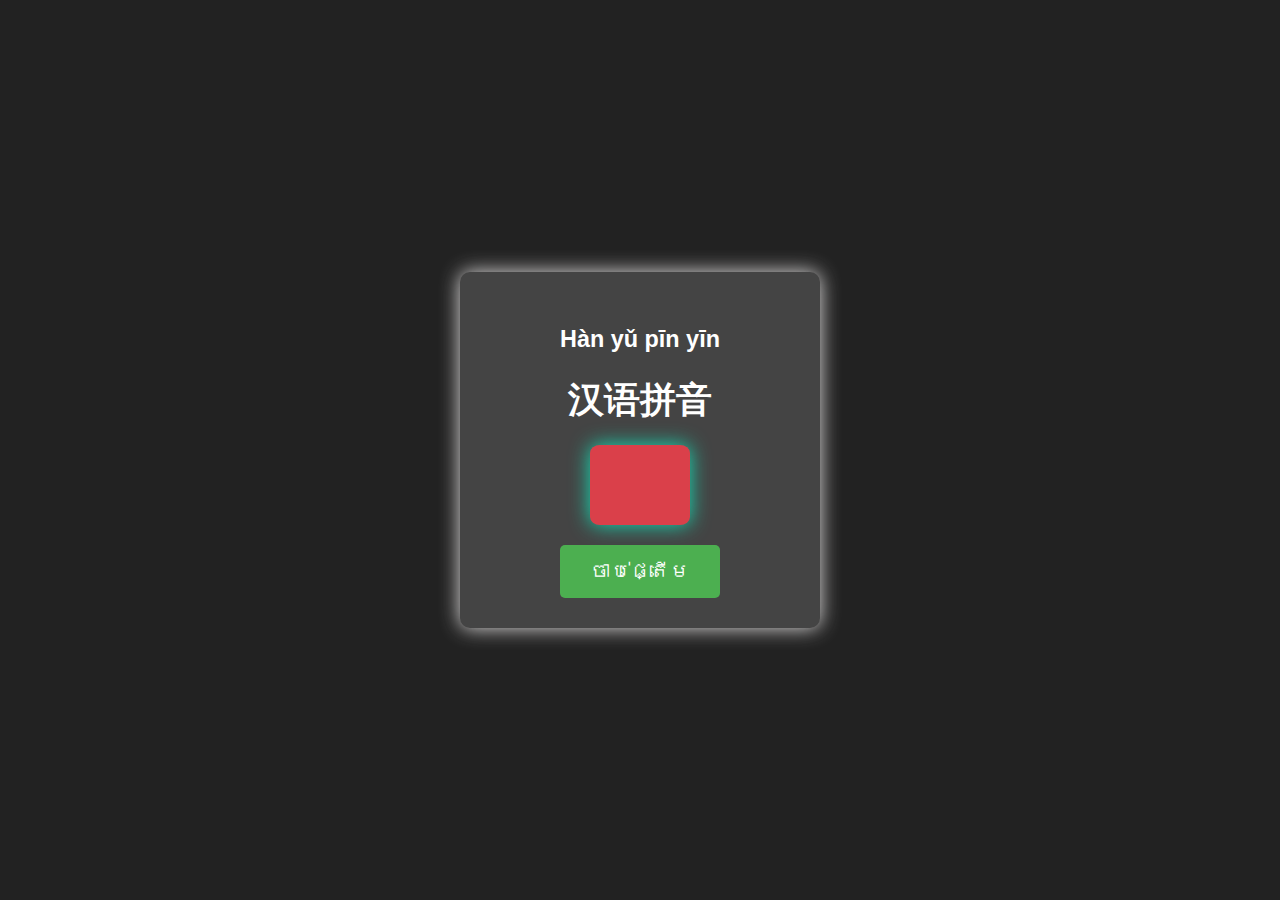
<file: index.html>
<!DOCTYPE html>
<html lang="en">

<head>
    <meta name="viewport" content="width=device-width, initial-scale=1">
    <title>汉语拼音</title>
    <link rel="stylesheet" href="styles.css">
</head>

<body>
    <div class="container">
        <div class="header">
            <h3>Hàn yǔ pīn yīn</h3>
            <h1>汉语拼音</h1>
        </div>
        <div class="content">
            <div class="circle" id="circleElement">
                <div class="letter" id="randomLetter"></div>
            </div>
            <p class="result" id="letterDescription"></p>
            <button id="generateButton">ចាប់ផ្តើម</button>
        </div>
        
    </div>

    <script src="script.js"></script>
</body>

</html>
</file>
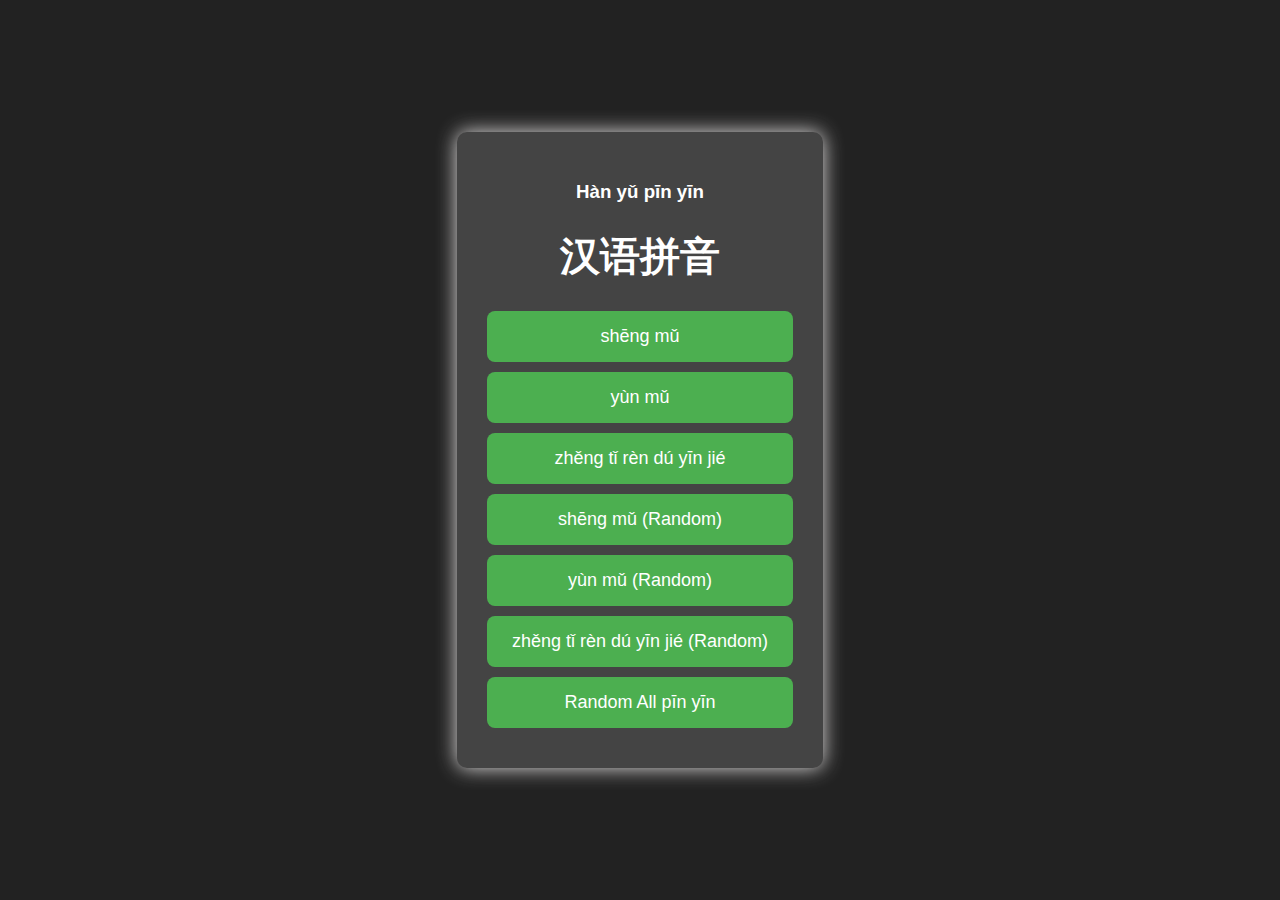
<file: option_PinYin.html>
<!DOCTYPE html>
<html lang="en">

<head>
    <meta charset="UTF-8">
    <meta name="viewport" content="width=device-width, initial-scale=1.0">
    <title>汉语拼音</title>
    <style>
        body {
            font-family: Arial, Helvetica, sans-serif, sans-serif;
            background-color: #222;
            margin: 0;
            padding: 0;
            display: flex;
            align-items: center;
            justify-content: center;
            min-height: 100vh;
        }

        h1{
            color: white;
            font-size: 40px;
        }

        h3{
            color: white;
        }

        .container {
            background-color: #444;
            padding: 30px;
            border-radius: 10px;
            text-align: center;
            box-shadow: 0 0 20px rgb(227, 225, 225);
            min-width: 300px;
            margin: 0 auto;
            /* Center the container */
        }

        .options {
            margin-top: 20px;
        }

        .option-button {
            display: block;
            margin-bottom: 10px;
            padding: 15px 25px;
            font-size: 18px;
            cursor: pointer;
            border: none;
            background-color: #4CAF50;
            color: white;
            border-radius: 8px;
            text-decoration: none;
            transition: background-color 0.3s ease;
        }

        .option-button:hover {
            background-color: rgb(81, 211, 146);
        }

        @media (max-width: 600px) {
            .option-button {
                padding: 12px 20px;
                font-size: 16px;
            }
        }
    </style>
</head>

<body>
    <div class="container">
        <h3>Hàn yǔ pīn yīn</h3>
        <h1>汉语拼音</h1>
        <div class="options">
            <a class="option-button" href="../PinYin/ShengMu/sheng_mu_step.html">shēng mǔ</a>
            <a class="option-button" href="../PinYin/YinMu/yin_mu_step.html">yùn mǔ</a>
            <a class="option-button" href="../PinYin/ZhengTiYinJie/zheng_ti_yin_jie_step.html">zhěng tǐ rèn dú yīn jié</a>
            
            <a class="option-button" href="../PinYin/ShengMu/sheng_mu_random.html">shēng mǔ (Random)</a>
            <a class="option-button" href="../PinYin/YinMu/yin_mu_random.html">yùn mǔ (Random)</a>
            <a class="option-button" href="../PinYin/ZhengTiYinJie/zheng_ti_yin_jie_random.html">zhěng tǐ rèn dú yīn jié (Random)</a>

            <a class="option-button" href="../PinYin/RandomAll/randomAll.html">Random All pīn yīn</a>
        </div>
    </div>

</body>

</html>
</file>
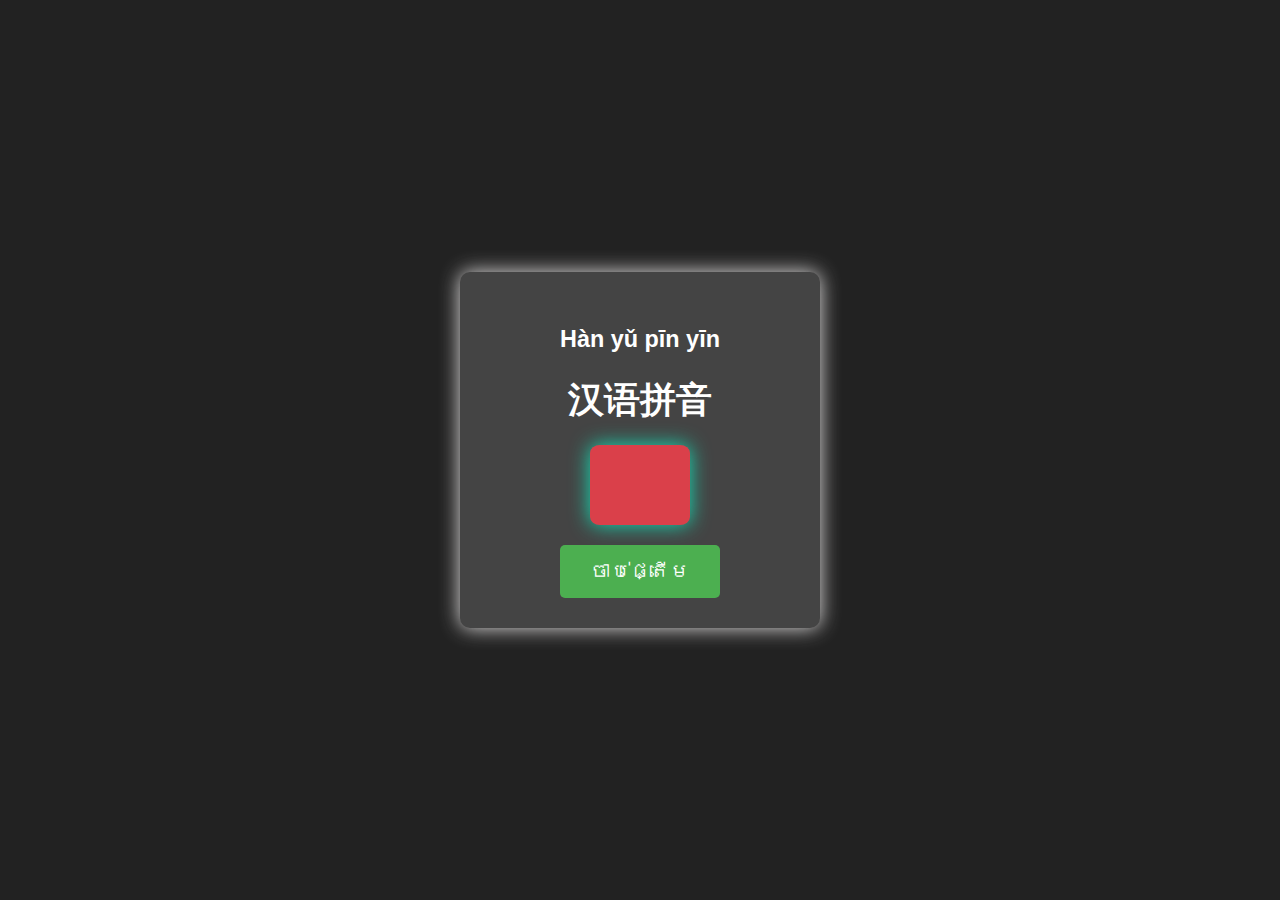
<file: RandomAll/randomAll.html>
<!DOCTYPE html>
<html lang="en">

<head>
    <meta name="viewport" content="width=device-width, initial-scale=1">
    <title>汉语拼音</title>
    <link rel="stylesheet" href="../styles.css">
</head>

<body>
    <div class="container">
        <div class="header">
            <h3>Hàn yǔ pīn yīn</h3>
            <h1>汉语拼音</h1>
        </div>
        <div class="content">
            <div class="circle" id="circleElement">
                <div class="letter" id="randomLetter"></div>
            </div>
            <p class="result" id="letterDescription"></p>
            <button id="generateButton">ចាប់ផ្តើម</button>
        </div>
        
    </div>

    <script src="randomAll.js"></script>
</body>

</html>
</file>
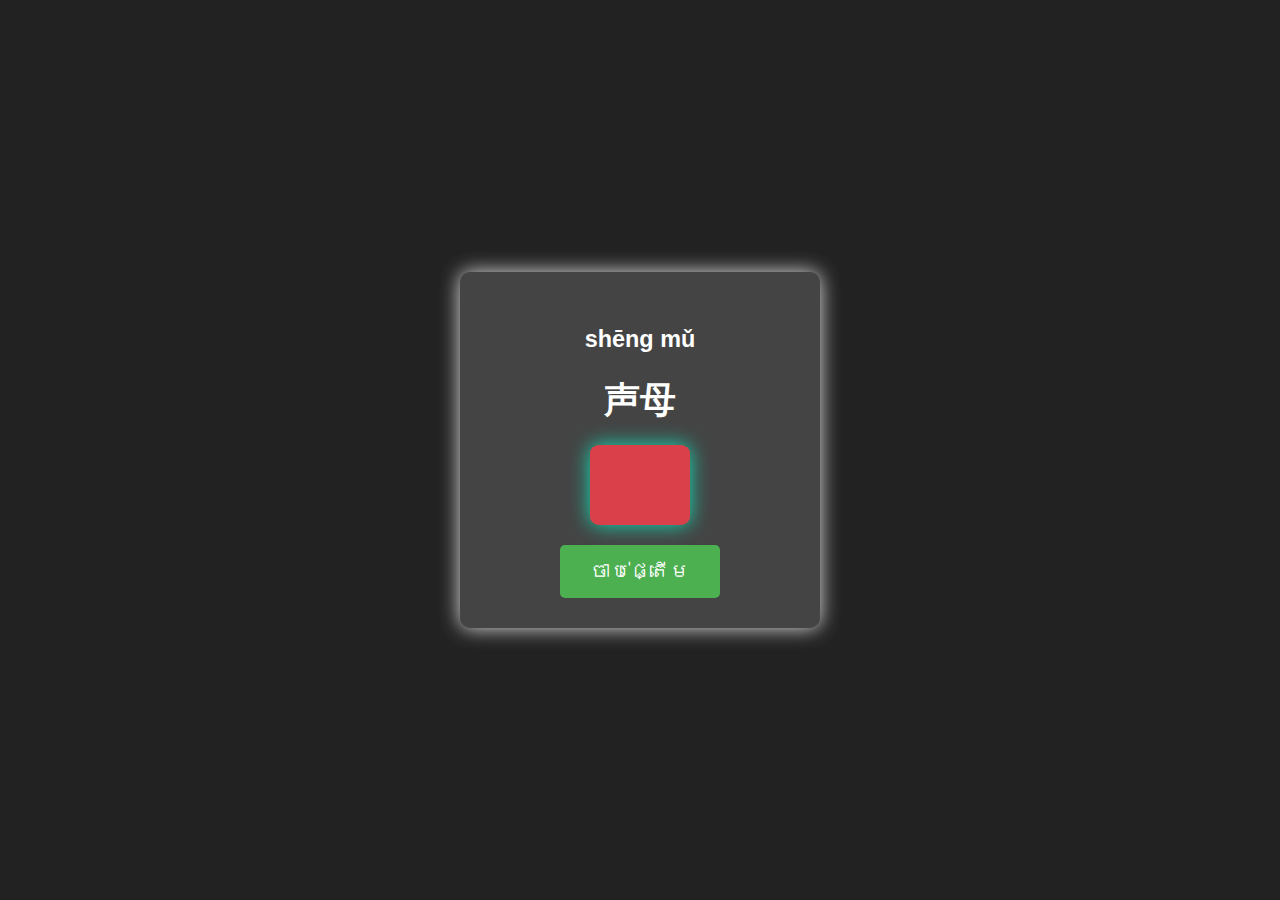
<file: ShengMu/sheng_mu_random.html>
<!DOCTYPE html>
<html lang="en">

<head>
    <meta name="viewport" content="width=device-width, initial-scale=1">
    <title>声母 (random)</title>
    <link rel="stylesheet" href="../styles.css">
</head>

<body>
    <div class="container">
        <div class="header">
            <h3>shēng mǔ</h3>
            <h1>声母</h1>
        </div>
        <div class="content">
            <div class="circle" id="circleElement">
                <div class="letter" id="randomLetter"></div>
            </div>
            <p class="result" id="letterDescription"></p>
            <button id="generateButton">ចាប់ផ្តើម</button>
        </div>
        
    </div>

    <script src="sheng_mu_random.js"></script>
</body>

</html>
</file>
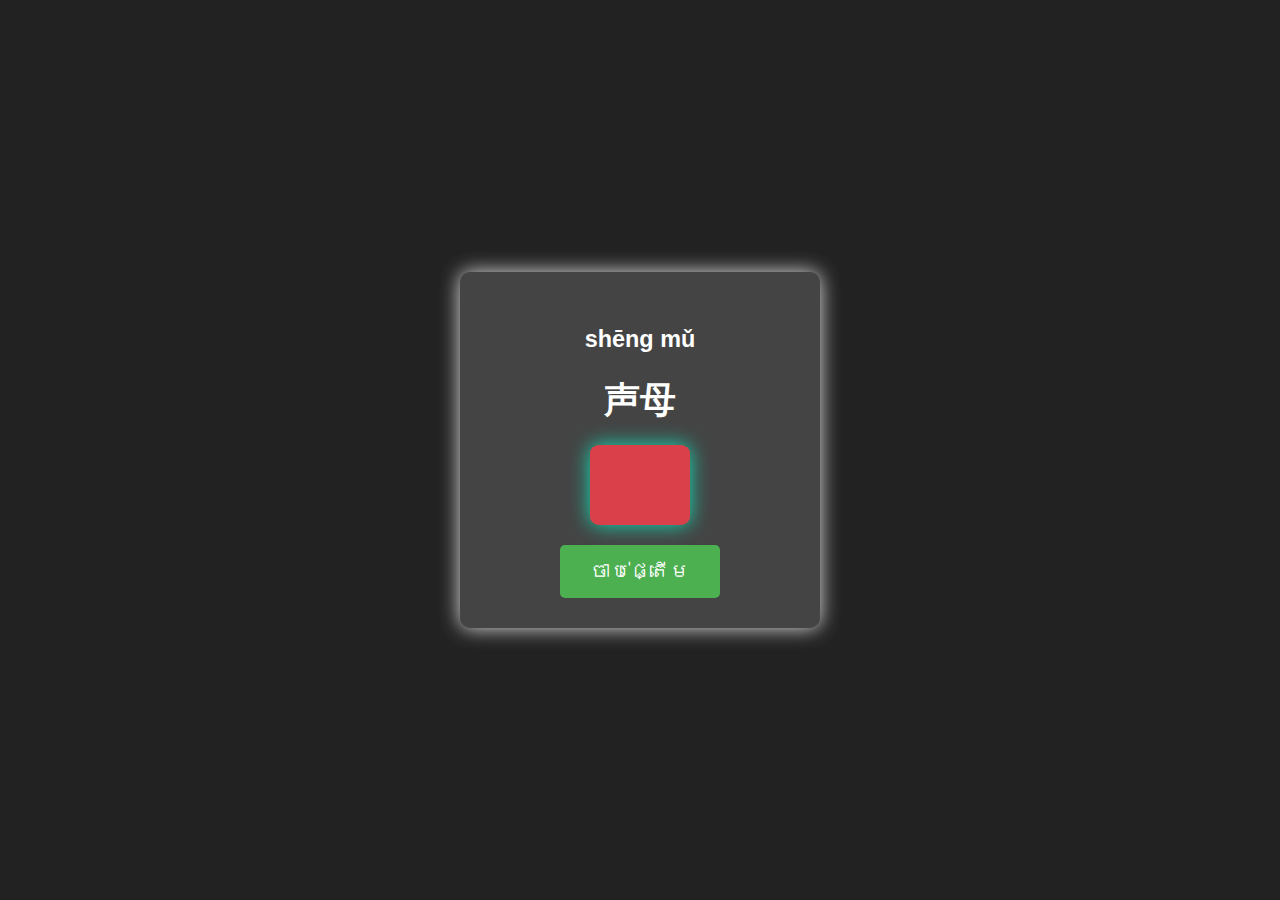
<file: ShengMu/sheng_mu_step.html>
<!DOCTYPE html>
<html lang="en">

<head>
    <meta name="viewport" content="width=device-width, initial-scale=1">
    <title>声母</title>
    <link rel="stylesheet" href="../styles.css">
</head>

<body>
    <div class="container">
        <div class="header">
            <h3>shēng mǔ</h3>
            <h1>声母</h1>
        </div>
        <div class="content">
            <div class="circle" id="circleElement">
                <div class="letter" id="randomLetter"></div>
            </div>
            <p class="result" id="letterDescription"></p>
            <button id="generateButton">ចាប់ផ្តើម</button>
        </div>
        
    </div>

    <script src="sheng_mu_step.js"></script>
</body>

</html>
</file>
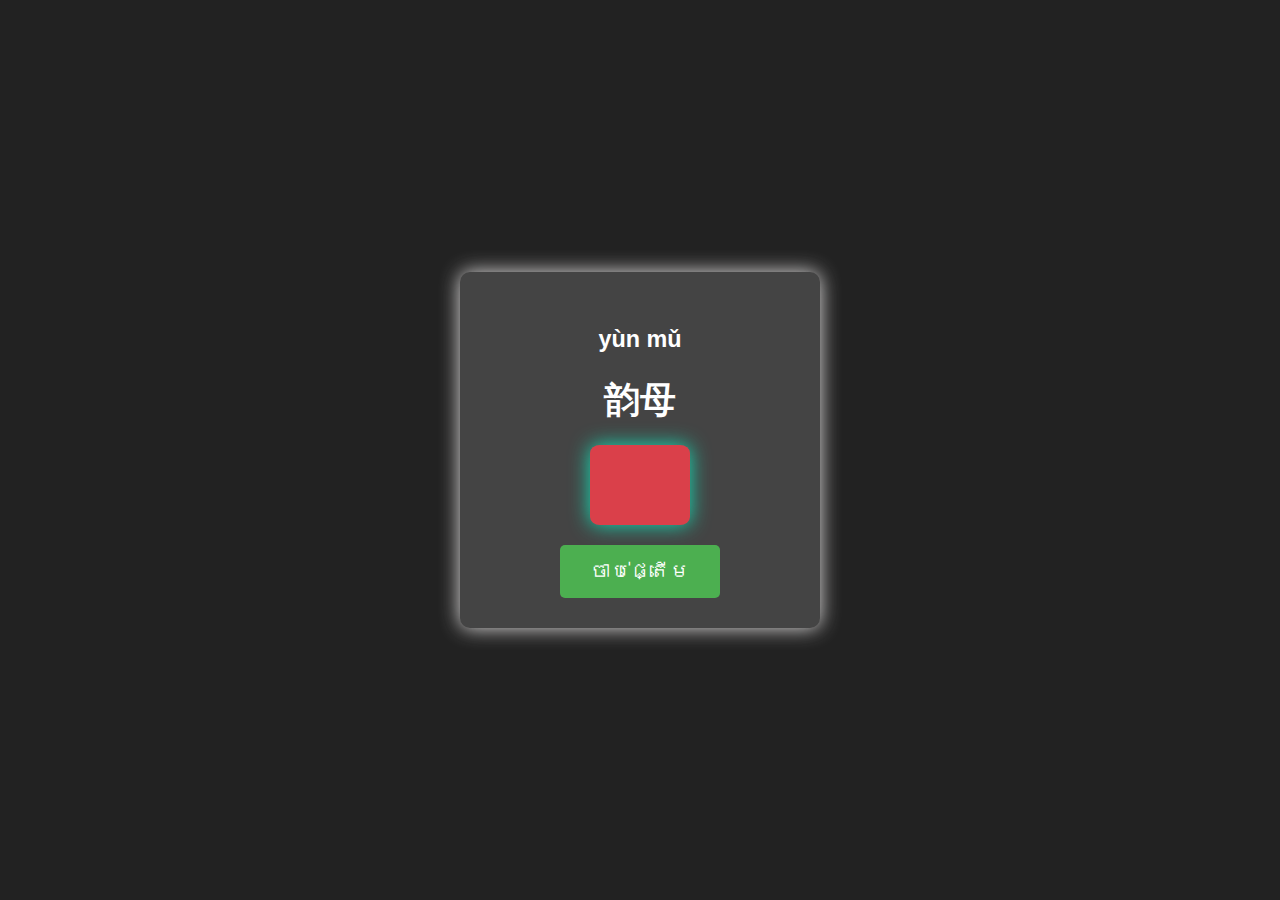
<file: YinMu/yin_mu_random.html>
<!DOCTYPE html>
<html lang="en">

<head>
    <meta name="viewport" content="width=device-width, initial-scale=1">
    <title>韵母 (random)</title>
    <link rel="stylesheet" href="../styles.css">
</head>

<body>
    <div class="container">
        <div class="header">
            <h3>yùn mǔ</h3>
            <h1>韵母</h1>
        </div>
        <div class="content">
            <div class="circle" id="circleElement">
                <div class="letter" id="randomLetter"></div>
            </div>
            <p class="result" id="letterDescription"></p>
            <button id="generateButton">ចាប់ផ្តើម</button>
        </div>
        
    </div>

    <script src="yin_mu_random.js"></script>
</body>

</html>
</file>
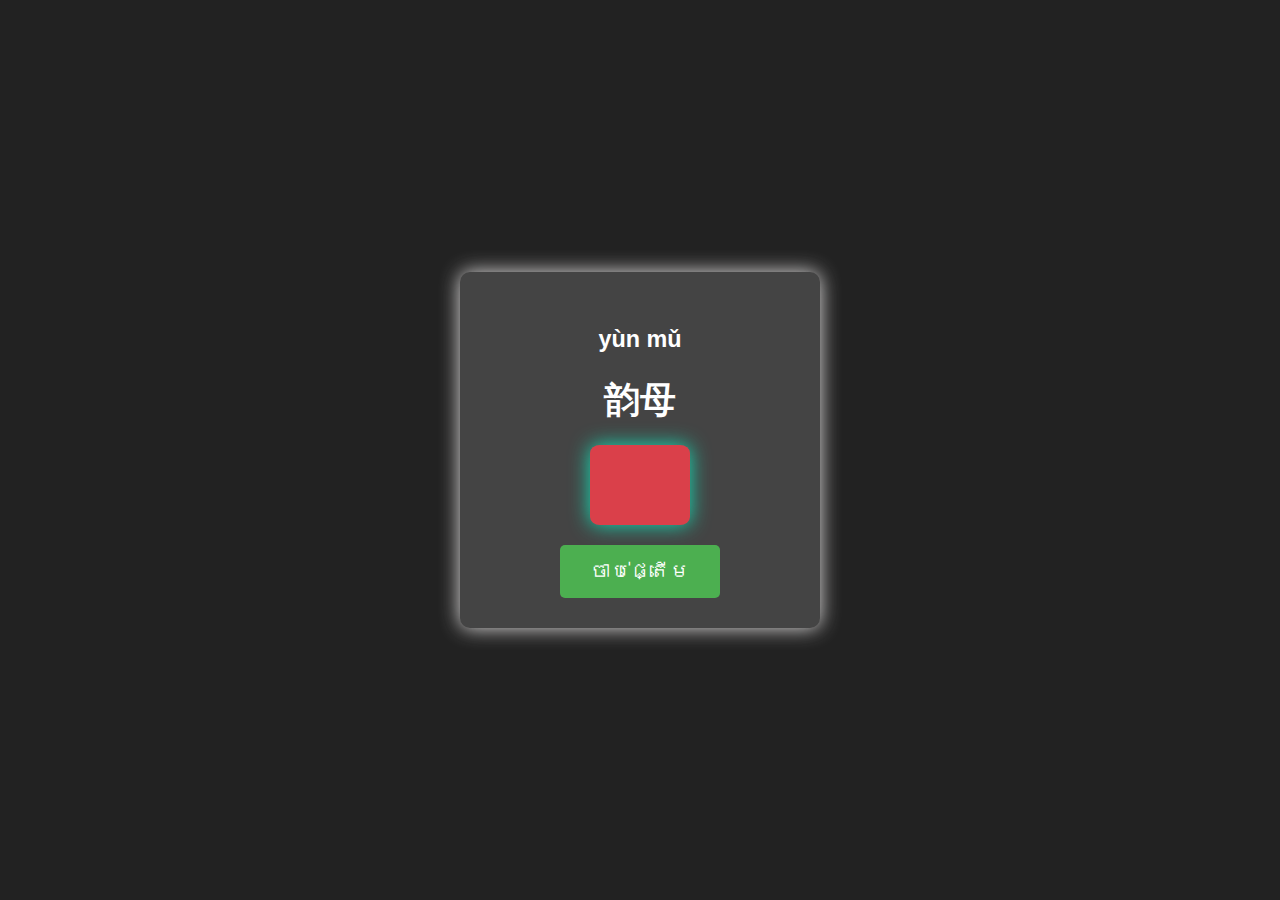
<file: YinMu/yin_mu_step.html>
<!DOCTYPE html>
<html lang="en">

<head>
    <meta name="viewport" content="width=device-width, initial-scale=1">
    <title>韵母</title>
    <link rel="stylesheet" href="../styles.css">
</head>

<body>
    <div class="container">
        <div class="header">
            <h3>yùn mǔ</h3>
            <h1>韵母</h1>
        </div>
        <div class="content">
            <div class="circle" id="circleElement">
                <div class="letter" id="randomLetter"></div>
            </div>
            <p class="result" id="letterDescription"></p>
            <button id="generateButton">ចាប់ផ្តើម</button>
        </div>
        
    </div>

    <script src="yin_mu_step.js"></script>
</body>

</html>
</file>
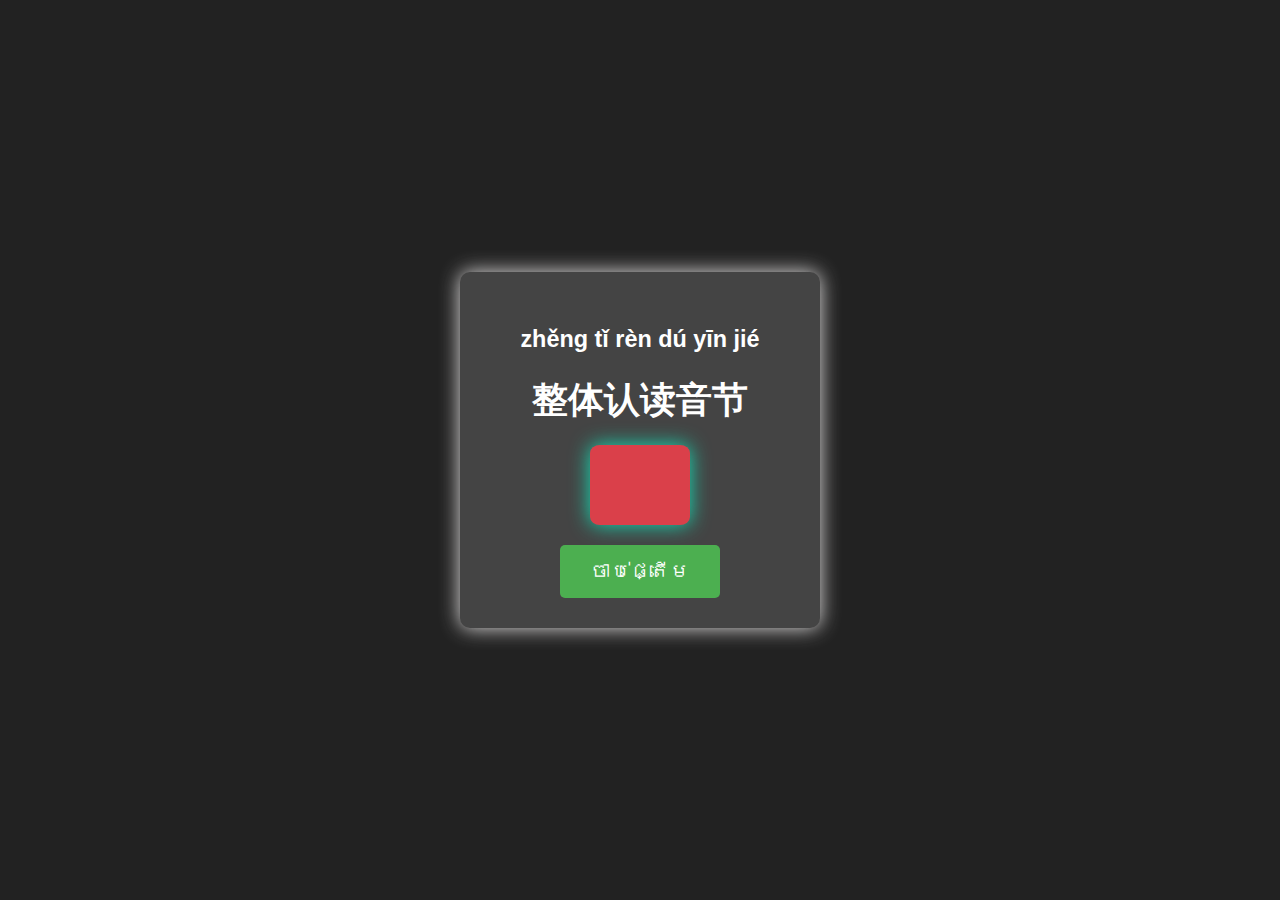
<file: ZhengTiYinJie/zheng_ti_yin_jie_random.html>
<!DOCTYPE html>
<html lang="en">

<head>
    <meta name="viewport" content="width=device-width, initial-scale=1">
    <title>整体认读音节 (random)</title>
    <link rel="stylesheet" href="../styles.css">
</head>

<body>
    <div class="container">
        <div class="header">
            <h3>zhěng tǐ rèn dú yīn jié</h3>
            <h1>整体认读音节</h1>
        </div>
        <div class="content">
            <div class="circle" id="circleElement">
                <div class="letter" id="randomLetter"></div>
            </div>
            <p class="result" id="letterDescription"></p>
            <button id="generateButton">ចាប់ផ្តើម</button>
        </div>
        
    </div>

    <script src="zheng_ti_yin_jie_random.js"></script>
</body>

</html>
</file>
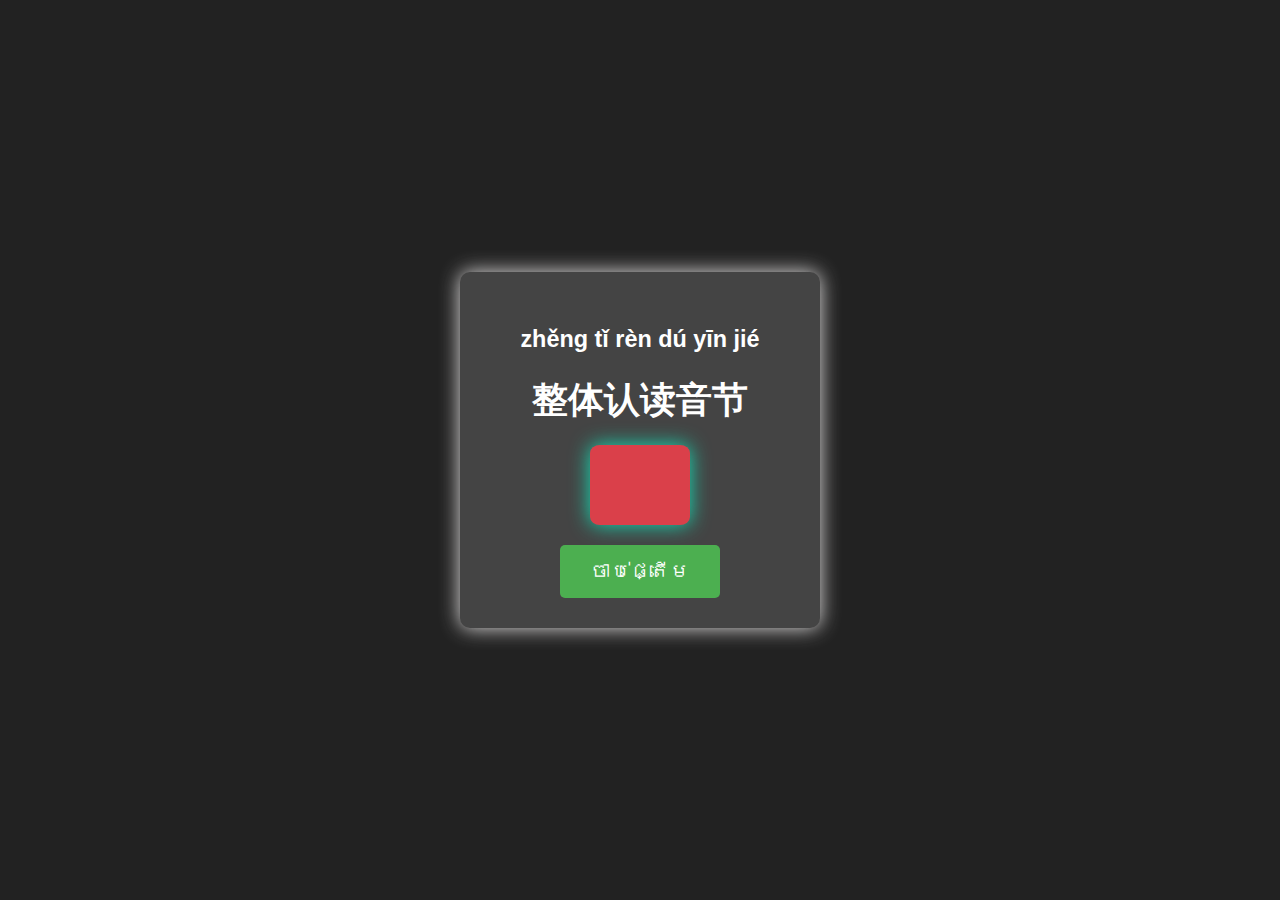
<file: ZhengTiYinJie/zheng_ti_yin_jie_step.html>
<!DOCTYPE html>
<html lang="en">

<head>
    <meta name="viewport" content="width=device-width, initial-scale=1">
    <title>整体认读音节</title>
    <link rel="stylesheet" href="../styles.css">
</head>

<body>
    <div class="container">
        <div class="header">
            <h3>zhěng tǐ rèn dú yīn jié</h3>
            <h1>整体认读音节</h1>
        </div>
        <div class="content">
            <div class="circle" id="circleElement">
                <div class="letter" id="randomLetter"></div>
            </div>
            <p class="result" id="letterDescription"></p>
            <button id="generateButton">ចាប់ផ្តើម</button>
        </div>
        
    </div>

    <script src="zheng_ti_yin_jie_step.js"></script>
</body>

</html>
</file>
<file: styles.css>
body {
    font-family: 'Khmer OS Battambang', 'Arial' ,sans-serif;
    margin: 0;
    padding: 0;
    display: flex;
    justify-content: center;
    align-items: center;
    height: 100vh;
    background-color: #222;
    color: #fff;
    transform: scale(1);
    font-size: 20px;
}

.container {
    background-color: #444;
    padding: 30px;
    border-radius: 10px;
    text-align: center;
    box-shadow: 0 0 20px rgb(227, 225, 225);
    min-width: 300px; 
    margin: 0 auto; /* Center the container */
}

.header h1 {
    margin: 0;
    font-size: 36px;
}

.circle {
    width: 100px;
    height: 80px;
    background-color: #da404a;
    /* background-color: #2a9f41;  */
    border-radius: 10%;
    margin: 20px auto;
    display: flex;
    justify-content: center;
    align-items: center;
    box-shadow: 0 0 20px rgb(20, 224, 183);
}

.letter {
    font-size: 36px;
    font-weight: bold;
}

.button-container {
    margin-top: 20px;
}

button {
    padding: 15px 30px;
    font-size: 18px;
    background-color: #4CAF50;
    color: #fff;
    border: none;
    border-radius: 5px;
    cursor: pointer;
    transition: background-color 0.3s ease;
    font-size: 14px;
}

button:hover {
    background-color: #45a049;
}

.result {
    font-size: 18px;
    margin-top: 10px;
}

#generateButton{
    font-size: 20px;
}
</file>
